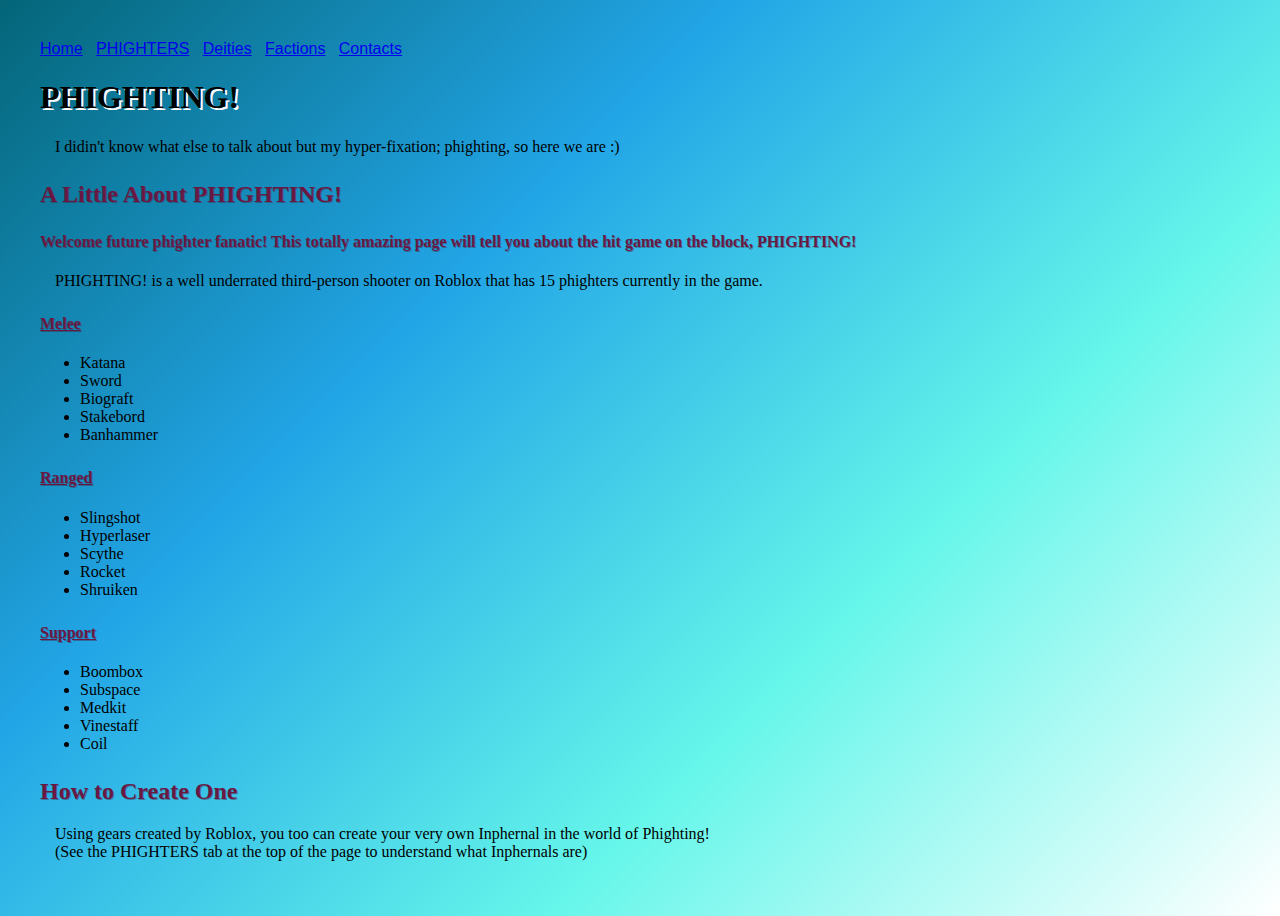
<file: index.html>
<!DOCTYPE html>
<html>
<head>
    <meta charset="UTF-8">
    <meta name="viewport" content="width=device-width, initial-scale=1.0">
    <title>PHIGHTING!</title>
    <link rel="stylesheet" href="style.css">
</head>
<nav>
    <a href="index.html">Home</a> &nbsp;
    <a href="phightingp1.html">PHIGHTERS</a> &nbsp;
    <a href="phightingp2.html">Deities</a> &nbsp;
    <a href="factions.html">Factions</a> &nbsp;
    <a href="contact.html">Contacts</a> &nbsp;
</nav>
<h1>PHIGHTING!</h1>

<body>
<p>I didin't know what else to talk about but my hyper-fixation; phighting, so here we are :)</p>

<h2>A Little About PHIGHTING!</h2>
<h4>Welcome future phighter fanatic! This totally amazing page will tell you about the hit game on the block, PHIGHTING!</h4>
<p>PHIGHTING! is a well underrated third-person shooter on Roblox that has 15 phighters currently in the game.</p>
<h4><u>Melee</u></h4>
<ul>
    <li>Katana</li>
    <li>Sword</li>
    <li>Biograft</li>
    <li>Stakebord</li>
    <li>Banhammer</li>
</ul>
<h4><u>Ranged</u></h4>
<ul>
    <li>Slingshot</li>
    <li>Hyperlaser</li>
    <li>Scythe</li>
    <li>Rocket</li>
    <li>Shruiken</li>
</ul>
<h4><u>Support</u></h4>
<ul>
    <li>Boombox</li>
    <li>Subspace</li>
    <li>Medkit</li>
    <li>Vinestaff</li>
    <li>Coil</li>
</ul>
<h2>How to Create One</h2>
<p>Using gears created by Roblox, you too can create your very own Inphernal in the world of Phighting!<br>(See the PHIGHTERS tab at the top of the page to understand what Inphernals are)</p>


</body>


</html>
</file>
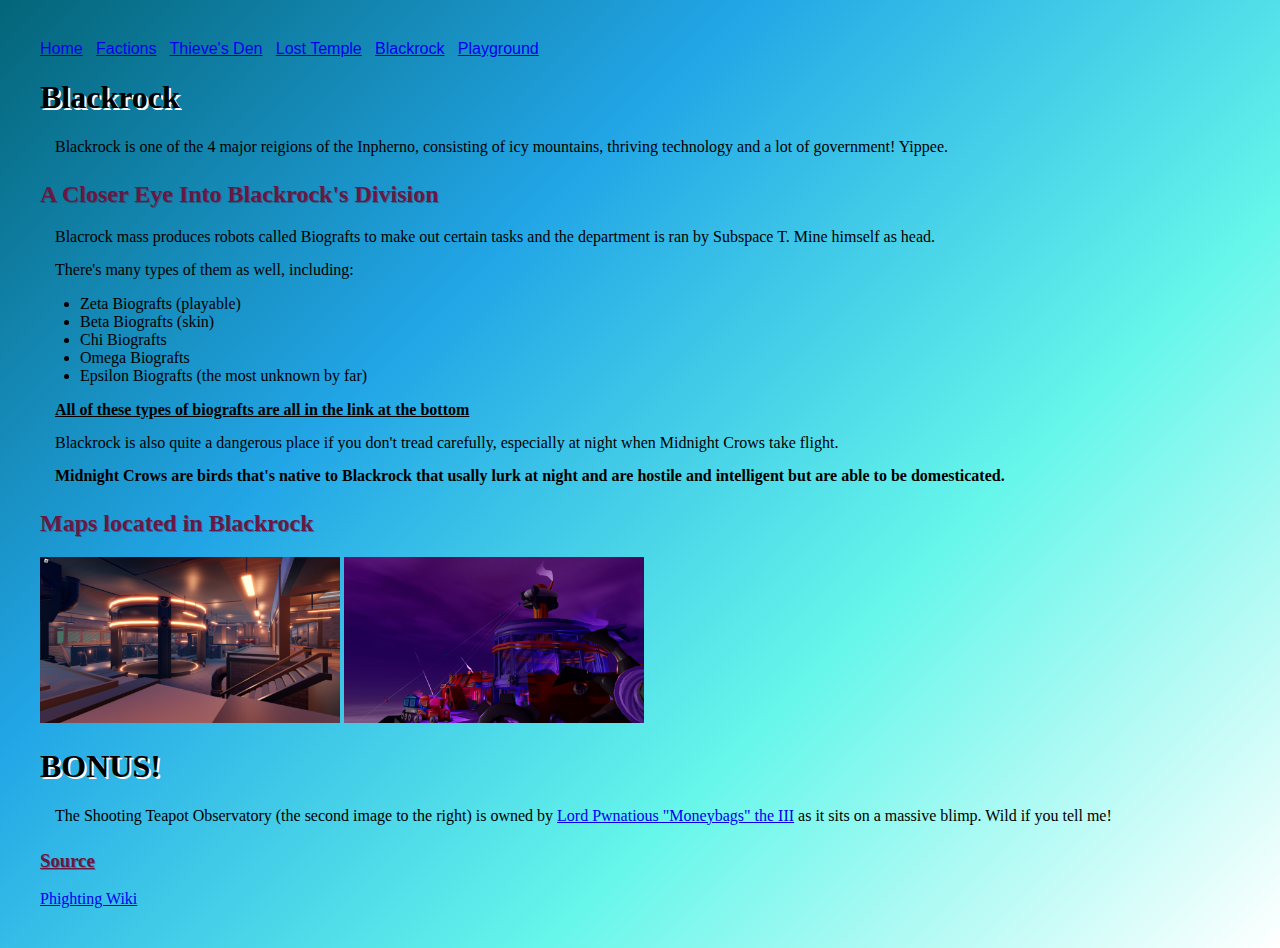
<file: blackrock.html>
<!DOCTYPE html>
<html>
<head>
    <meta charset="UTF-8">
    <meta name="viewport" content="width=device-width, initial-scale=1.0">
    <title>PHIGHTING! - Blackrock</title>
    <link rel="stylesheet" href="style.css">
</head>
<nav>
    <a href="index.html">Home</a> &nbsp;
    <a href="factions.html">Factions</a> &nbsp;
    <a href="thievesden.html">Thieve's Den</a> &nbsp;
    <a href="losttemple.html">Lost Temple</a> &nbsp;
    <a href="blackrock.html">Blackrock</a> &nbsp;
    <a href="playground.html">Playground</a> &nbsp;
</nav>
<h1>Blackrock</h1>
<body>
<p>Blackrock is one of the 4 major reigions of the Inpherno, consisting of icy mountains, thriving technology and a lot of government! Yippee.</p>
<h2>A Closer Eye Into Blackrock's Division</h2>
<p>Blacrock mass produces robots called Biografts to make out certain tasks and the department is ran by Subspace T. Mine himself as head.</p>
<p>There's many types of them as well, including:</p>
<ul>
    <li>Zeta Biografts (playable)</li>
    <li>Beta Biografts (skin)</li>
    <li>Chi Biografts</li>
    <li>Omega Biografts</li>
    <li>Epsilon Biografts (the most unknown by far)</li>
</ul>
<p><b><u>All of these types of biografts are all in the link at the bottom</u></b></p>
<p>Blackrock is also quite a dangerous place if you don't tread carefully, especially at night when Midnight Crows take flight.</p>
<p><b>Midnight Crows are birds that's native to Blackrock that usally lurk at night and are hostile and intelligent but are able to be domesticated.</b></p>
<h2>Maps located in Blackrock</h2>
<img src="Pictures/breadfactory.png" alt="Bread Factory" width="300" height="166">
<img src="Pictures/shootingteapotobseravtory.png" alt="Shooting Teapot Observatory" width="300" height="166">
<h1>BONUS!</h1>
<p>The Shooting Teapot Observatory (the second image to the right) is owned by <a href="pwnatious.html">Lord Pwnatious "Moneybags" the III</a> as it sits on a massive blimp. Wild if you tell me!</p>
<h3><b><u>Source</u></b></h3>
<a href="https://phighting.wiki/Blackrock" target="_blank">Phighting Wiki</a>
</body>
</html>
</file>
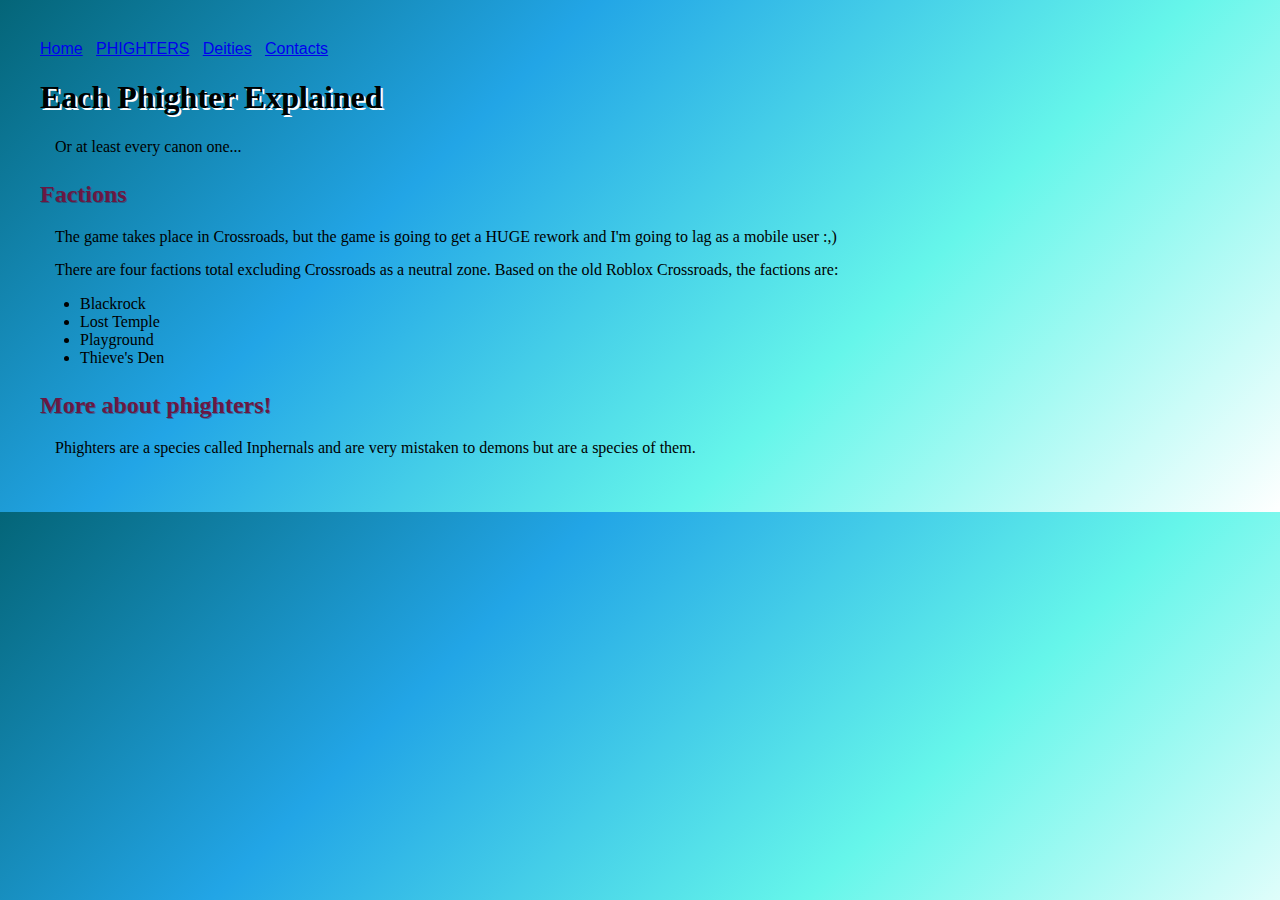
<file: phightingp1.html>
<!DOCTYPE html>
<html>
<head>
    <meta charset="UTF-8">
    <meta name="viewport" content="width=device-width, initial-scale=1.0">
    <title>PHIGHTING!</title>
    <link rel="stylesheet" href="style.css">
</head>
<nav>
    <a href="index.html">Home</a> &nbsp;
    <a href="phightingp1.html">PHIGHTERS</a> &nbsp;
    <a href="phightingp2.html">Deities</a> &nbsp;
    <a href="contact.html">Contacts</a> &nbsp;
</nav>
<h1>Each Phighter Explained</h1>
<p>Or at least every canon one...</p>
<body>
<h2>Factions</h2>
<p>The game takes place in Crossroads, but the game is going to get a HUGE rework and I'm going to lag as a mobile user :,)</p>
<p>There are four factions total excluding Crossroads as a neutral zone. Based on the old Roblox Crossroads, the factions are:</p>
<ul>
    <li>Blackrock</li>
    <li>Lost Temple</li>
    <li>Playground</li>
    <li>Thieve's Den</li>
</ul>

<h2>More about phighters!</h2>
<p>Phighters are a species called Inphernals and are very mistaken to demons but are a species of them.</p>

</body>
</html>
</file>
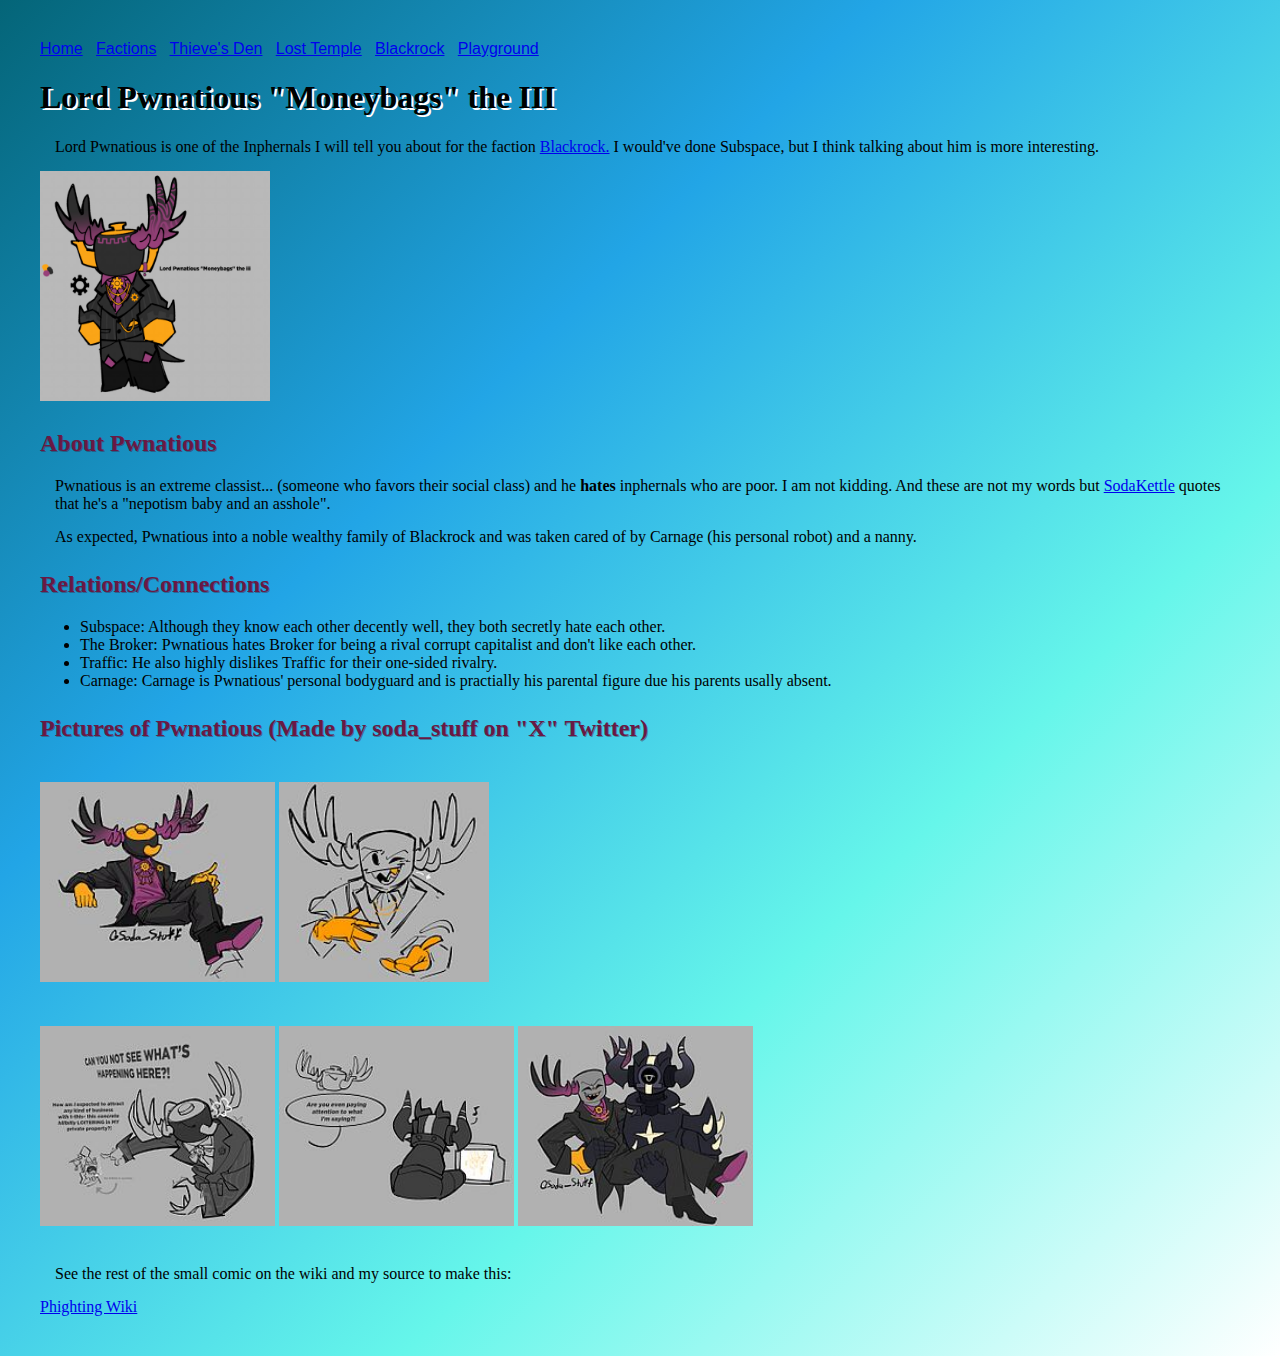
<file: pwnatious.html>
<!DOCTYPE html>
<html>
<head>
    <meta charset="UTF-8">
    <meta name="viewport" content="width=device-width, initial-scale=1.0">
    <title>PHIGHTING! - Pwnatious "Moneybags" the III</title>
    <link rel="stylesheet" href="style.css">
</head>
<nav>
    <a href="index.html">Home</a> &nbsp;
    <a href="factions.html">Factions</a> &nbsp;
    <a href="thievesden.html">Thieve's Den</a> &nbsp;
    <a href="losttemple.html">Lost Temple</a> &nbsp;
    <a href="blackrock.html">Blackrock</a> &nbsp;
    <a href="playground.html">Playground</a> &nbsp;
</nav>
<body>
<h1>Lord Pwnatious "Moneybags" the III</h1>
<p>Lord Pwnatious is one of the Inphernals I will tell you about for the faction <a href="blackrock.html">Blackrock.</a> I would've done Subspace, but I think talking about him is more interesting.</p>
<img src="Pictures/Soda_Pwnatious_Concept_1.png" alt="Lord Pwnatious Moneybags the III" width="230" height="230">
<h2>About Pwnatious</h2>
<p>Pwnatious is an extreme classist... (someone who favors their social class) and he <b>hates</b> inphernals who are poor. I am not kidding. And these are not my words but <a href="https://x.com/soda_stuff">SodaKettle</a> quotes that he's a "nepotism baby and an asshole".</p>
<p>As expected, Pwnatious into a noble wealthy family of Blackrock and was taken cared of by Carnage (his personal robot) and a nanny.</p>
<h2>Relations/Connections</h2>
<ul>
    <li>Subspace: 
        Although they know each other decently well, they both secretly hate each other.
    </li>
    <li>The Broker:
        Pwnatious hates Broker for being a rival corrupt capitalist and don't like each other.
    </li>
    <li>Traffic:
        He also highly dislikes Traffic for their one-sided rivalry.
    </li>
    <li>Carnage:
        Carnage is Pwnatious' personal bodyguard and is practially his parental figure due his parents usally absent.
    </li>
</ul>
<h2>Pictures of Pwnatious (Made by soda_stuff on "X" Twitter)</h2>
<img src="Pictures/Soda_Pwnatious_1.jpg" alt="Pwnatious sitting down" width="235" height="200" class="styled-image">
<img src="Pictures/Soda_Pwnatious2.jpeg.jpeg" alt="Pwnatious without the teapot" width="210" height="200" class="styled-image"><br>
<img src="Pictures/Soda_Pwnatious_Comic_1.jpg" alt="Comic #1" width="235" height="200" class="styled-image">
<img src="Pictures/Soda_Pwnatious_Comic_2.jpg" alt="Comic #2" width="235" height="200" class="styled-image">
<img src="Pictures/Soda_Pwnatious_Carnage_Carry.jpg" alt="Pwnatious Carry" width="235" height="200" class="styled-image">
<p>See the rest of the small comic on the wiki and my source to make this:</p>
<a href="https://phighting.wiki/Lord_Pwnatious_%22Moneybags%22_the_III">Phighting Wiki</a>
</body>
</html>
</file>
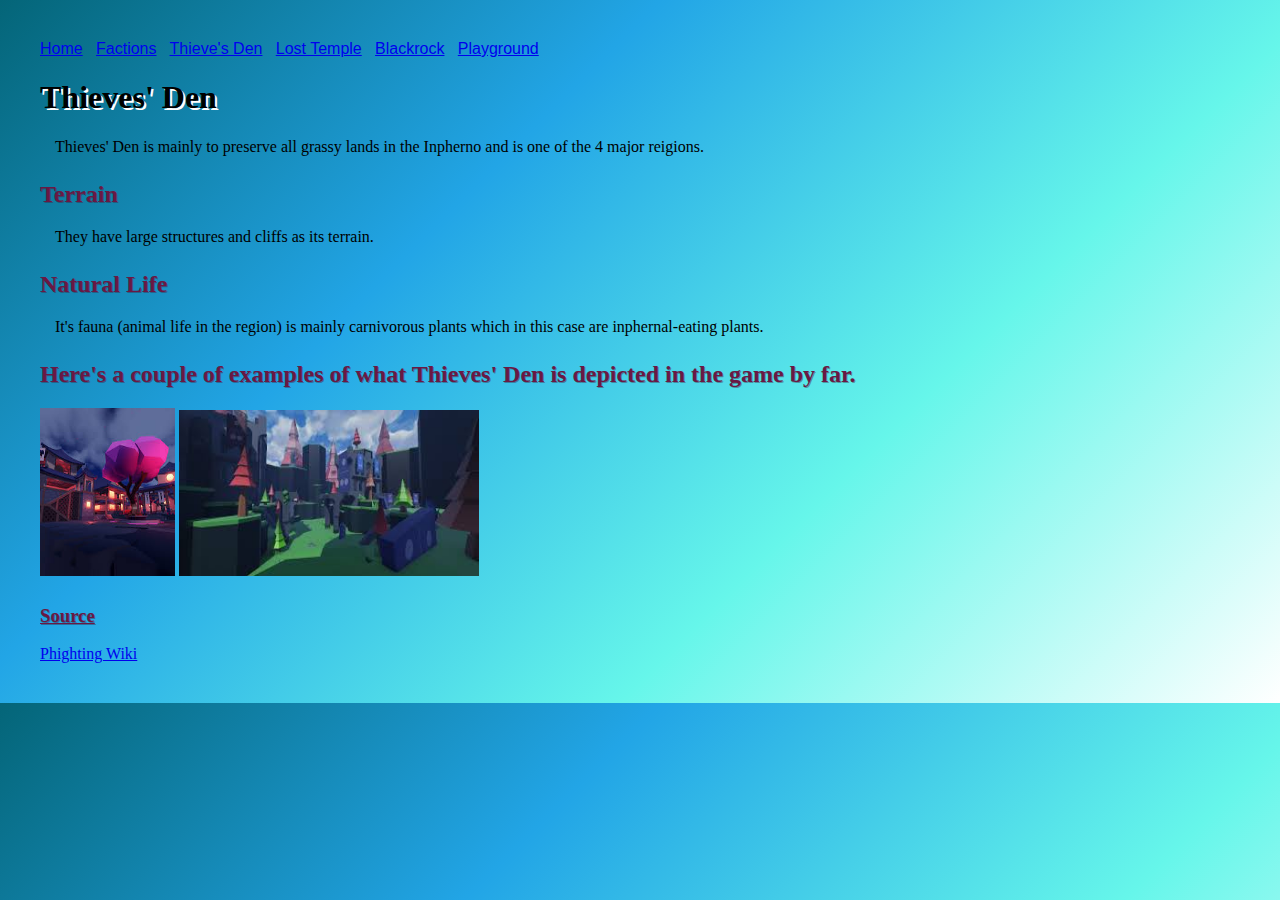
<file: thievesden.html>
<!DOCTYPE html>
<html>
<head>
    <meta charset="UTF-8">
    <meta name="viewport" content="width=device-width, initial-scale=1.0">
    <title>PHIGHTING! - Thieves' Den</title>
    <link rel="stylesheet" href="style.css">
</head>
<nav>
    <a href="index.html">Home</a> &nbsp;
    <a href="factions.html">Factions</a> &nbsp;
    <a href="thievesden.html">Thieve's Den</a> &nbsp;
    <a href="losttemple.html">Lost Temple</a> &nbsp;
    <a href="blackrock.html">Blackrock</a> &nbsp;
    <a href="playground.html">Playground</a> &nbsp;
</nav>
<h1>Thieves' Den</h1>
<body>
<p>Thieves' Den is mainly to preserve all grassy lands in the Inpherno and is one of the 4 major reigions.</p>
<h2>Terrain</h2>
<p>They have large structures and cliffs as its terrain.</p>
<h2>Natural Life</h2>
<p>It's fauna (animal life in the region) is mainly carnivorous plants which in this case are inphernal-eating plants.</p>
<h2>Here's a couple of examples of what Thieves' Den is depicted in the game by far.</h2>
<img src="Pictures/darkagecliffs.jpg" alt="Darkage Cliffs" width="135" height="168">
<img src="Pictures/dominovalley.jpg" alt="Darkage Cliffs" width="300" height="166">

<h3><b><u>Source</u></b></h3>
<a href="https://phighting.wiki/Thieves%27_Den" target="_blank">Phighting Wiki</a>

</body>
</html>
</file>
<file: style.css>
body {
    background: linear-gradient(135deg, rgb(4, 101, 120), rgb(34, 165, 230), rgb(102, 246, 234), white);
    font-family:Georgia, 'Times New Roman', Times, serif;
    margin: 20px;
    padding: 20px;
    color: black;
}

h1 {
    color: rgb(0, 0, 0);
    font-size: 2em;
    text-shadow: 2px 2px rgb(255, 255, 255);
}

h2 {
    color: rgb(105, 24, 68);
    margin-top: 25px;
    text-shadow: 1px 1px rgba(64, 28, 57, 0.427);
}

h3 {
    color: rgb(105, 24, 68);
    margin-top: 25px;
    text-shadow: 1px 1px rgba(64, 28, 57, 0.427);
}

h4 {
    color: rgb(105, 24, 68);
    margin-top: 25px;
    text-shadow: 1px 1px rgba(64, 28, 57, 0.427);
}

p {
    margin: 15px;

}

nav {
    font-family: Verdana, Geneva, Tahoma, sans-serif;
}

.styled-image {
    margin: 20px auto;
    max-width: 80%;
}
</file>
